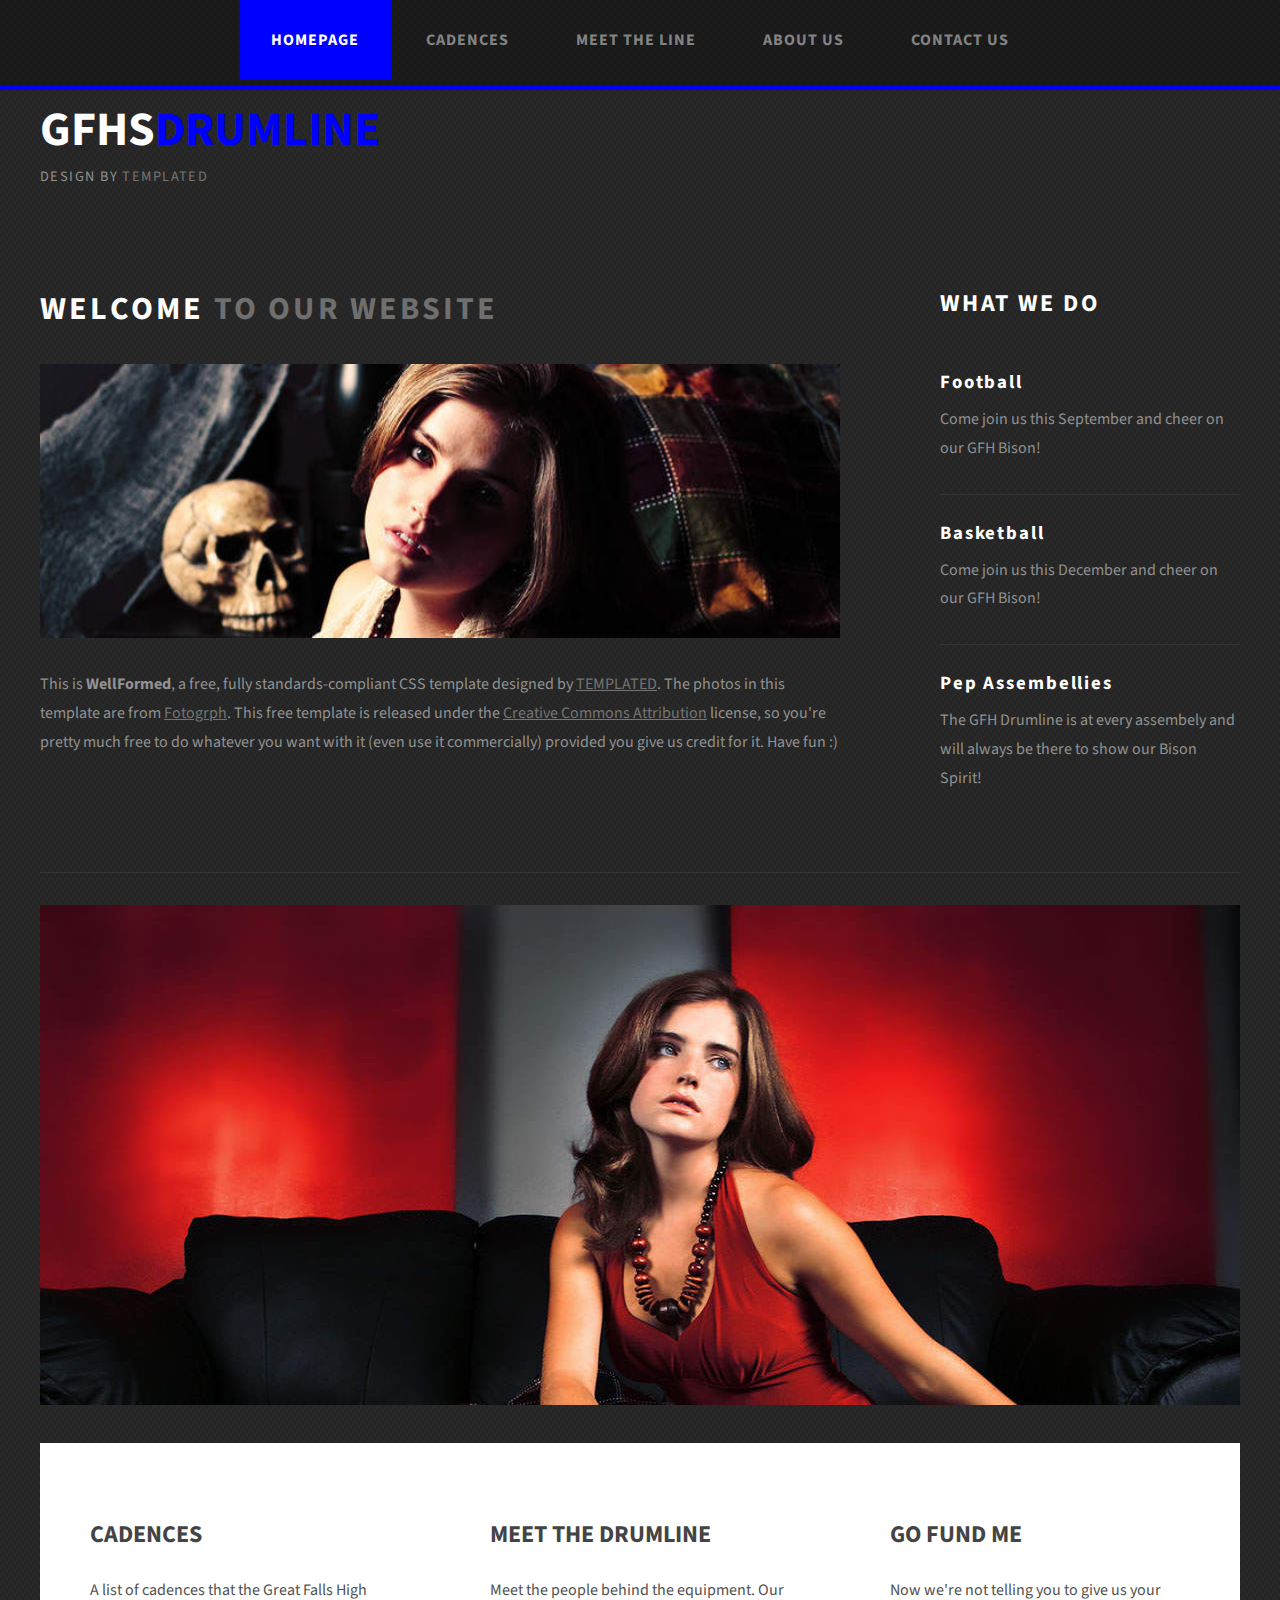
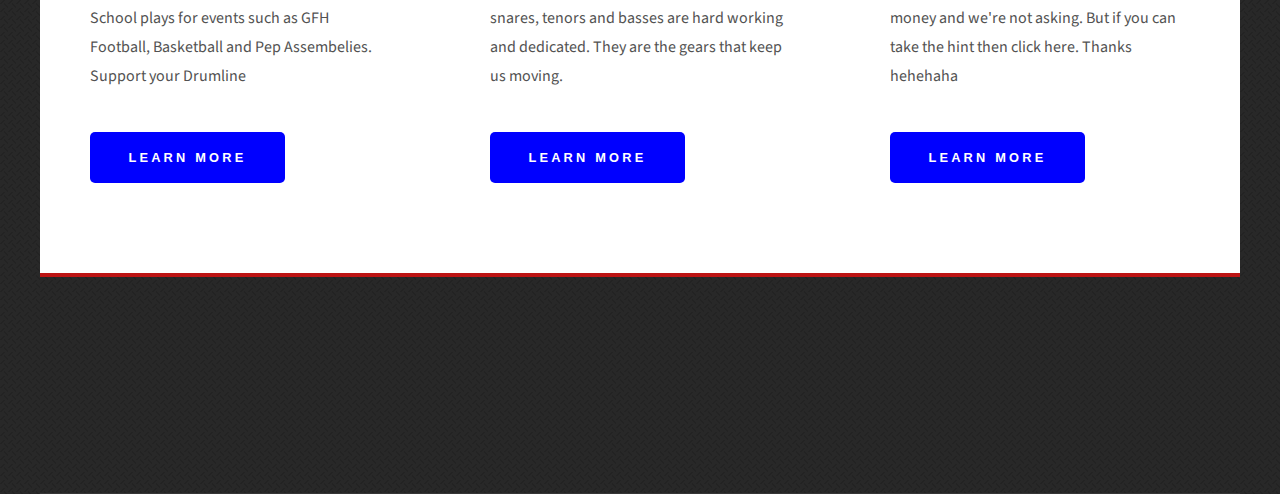
<file: index.html>
<!DOCTYPE html PUBLIC "-//W3C//DTD XHTML 1.0 Strict//EN" "http://www.w3.org/TR/xhtml1/DTD/xhtml1-strict.dtd">
<!--
Design by TEMPLATED
http://templated.co
Released for free under the Creative Commons Attribution License

Name       : WellFormed
Description: A two-column, fixed-width design with dark color scheme.
Version    : 1.0
Released   : 20130731

-->
<html xmlns="http://www.w3.org/1999/xhtml">
    <head>
        <meta http-equiv="Content-Type" content="text/html; charset=utf-8" />
        <title>Great Falls High Drumline</title>
        <meta name="keywords" content="" />
        <meta name="description" content="" />
        <link href="http://fonts.googleapis.com/css?family=Source+Sans+Pro:200,300,400,600,700,900" rel="stylesheet" />
        <link href="default.css" rel="stylesheet" type="text/css" media="all" />
        <link href="fonts.css" rel="stylesheet" type="text/css" media="all" />
        <link rel="stylesheet" href="https://use.fontawesome.com/releases/v5.0.13/css/all.css" integrity="sha384-DNOHZ68U8hZfKXOrtjWvjxusGo9WQnrNx2sqG0tfsghAvtVlRW3tvkXWZh58N9jp" crossorigin="anonymous">

        <!--[if IE 6]><link href="default_ie6.css" rel="stylesheet" type="text/css" /><![endif]-->

    </head>
    <body>
        <div id="logo" class="container">
            <h1><a href="#">gfhs<span>drumline</span></a></h1>
            <p>Design by <a href="http://templated.co" rel="nofollow">TEMPLATED</a></p>
        </div>
        <div id="menu" class="navbar">
            <ul>
                <li class="current_page_item"><a href="index.html" accesskey="1" title="">Homepage</a></li>
                <li><a href="second-page.html" accesskey="1" title="">Cadences</a></li>
                <li><a href="#" accesskey="2" title="">meet the line</a></li>
                <li><a href="#" accesskey="3" title="">About Us</a></li>

                <li><a href="#" accesskey="5" title="">Contact Us</a></li>
            </ul>
        </div>

        <div id="page" class="container">
            <div id="content">
                <div class="title">
                    <h2>Welcome <span class="byline">to our website</span></h2>
                </div>
                <a href="#" class="image image-full"><img src="images/pic02.jpg" alt="" /></a>
                <p>This is <strong>WellFormed</strong>, a free, fully standards-compliant CSS template designed by <a href="http://templated.co" rel="nofollow">TEMPLATED</a>. The photos in this template are from <a href="http://fotogrph.com/"> Fotogrph</a>. This free template is released under the <a href="http://templated.co/license">Creative Commons Attribution</a> license, so you're pretty much free to do whatever you want with it (even use it commercially) provided you give us credit for it. Have fun :) </p>
            </div>
            <div id="sidebar">
                <h2 class="title">What we do</h2>
                <ul class="style2">
                    <li class="first">
                        <h3><a href="#">Football</a></h3>
                        <p><a href="#">Come join us this September and cheer on our GFH Bison!</a></p>
                    </li>
                    <li>
                        <h3><a href="#">Basketball</a></h3>
                        <p><a href="#">Come join us this December and cheer on our GFH Bison!</a></p>
                    </li>
                    <li>
                        <h3><a href="#">Pep Assembellies</a></h3>
                        <p><a href="#">The GFH Drumline is at every assembely and will always be there to show our Bison Spirit!</a></p>
                    </li>
                </ul>
            </div>
        </div>

        <div id="banner" class="container"> <img src="images/pic01.jpg" width="1200" height="500" alt="" /></div>
        <div id="three-column" class="container">
            <div id="tbox1">
                <h2>Cadences</h2>
                <p>A list of cadences that the Great Falls High School plays for events such as GFH Football, Basketball and Pep Assembelies.  Support your Drumline</p>
                <a href="second-page.html" class="button">Learn More</a> </div>
            <div id="tbox2">
                <h2>Meet the Drumline</h2>
                <p>Meet the people behind the equipment. Our snares, tenors and basses are hard working and dedicated.  They are the gears that keep us moving.</p>
                <a href="third-page.html" class="button">Learn More</a> </div>
            <div id="tbox3">
                <h2>Go Fund me</h2>
                <p>Now we're not telling you to give us your money and we're not asking.  But if you can take the hint then click here. Thanks hehehaha</p>
                <a href="https://www.gofundme.com/?pc=thrive_google_search_branded-f_general_usa_236436470309__kwd-29280271693__45191702544_732245677_gofundme_e_c_g__9021220___1t1&gclid=EAIaIQobChMIhK2s4qz22gIVRxtpCh3fXwweEAAYASAAEgIYqfD_BwE" class="button">Learn More</a> </div>
        </div>

        <div id="footer" class="container">

            <div class="icon-bar">
                <a href="https://instagram.com"><i class="fab fa-instagram"></i></a>
                <a href="https://astrologymemes.com/i/uh-oh-you-friccin-moron-you-just-got-zuccd-cyou-8789191"><i class="fab fa-facebook"></i></a>
                <a href="https://twitter.com/?lang=en"><i class="fab fa-twitter-square"></i></a>
                <a href="https://www.snapchat.com/"><i class="fab fa-snapchat"></i></a>
                <a href="https://www.linkedin.com/"><i class="fab fa-linkedin"></i></a>
            </div>
        </div>
        <!--    <div id="copyright" class="container">
<p>&copy; Untitled. All rights reserved. | Photos by <a href="http://fotogrph.com/">Fotogrph</a> | Design by <a href="http://templated.co" rel="nofollow">TEMPLATED</a>.</p>
</div>-->
    </body>
</html>
</file>
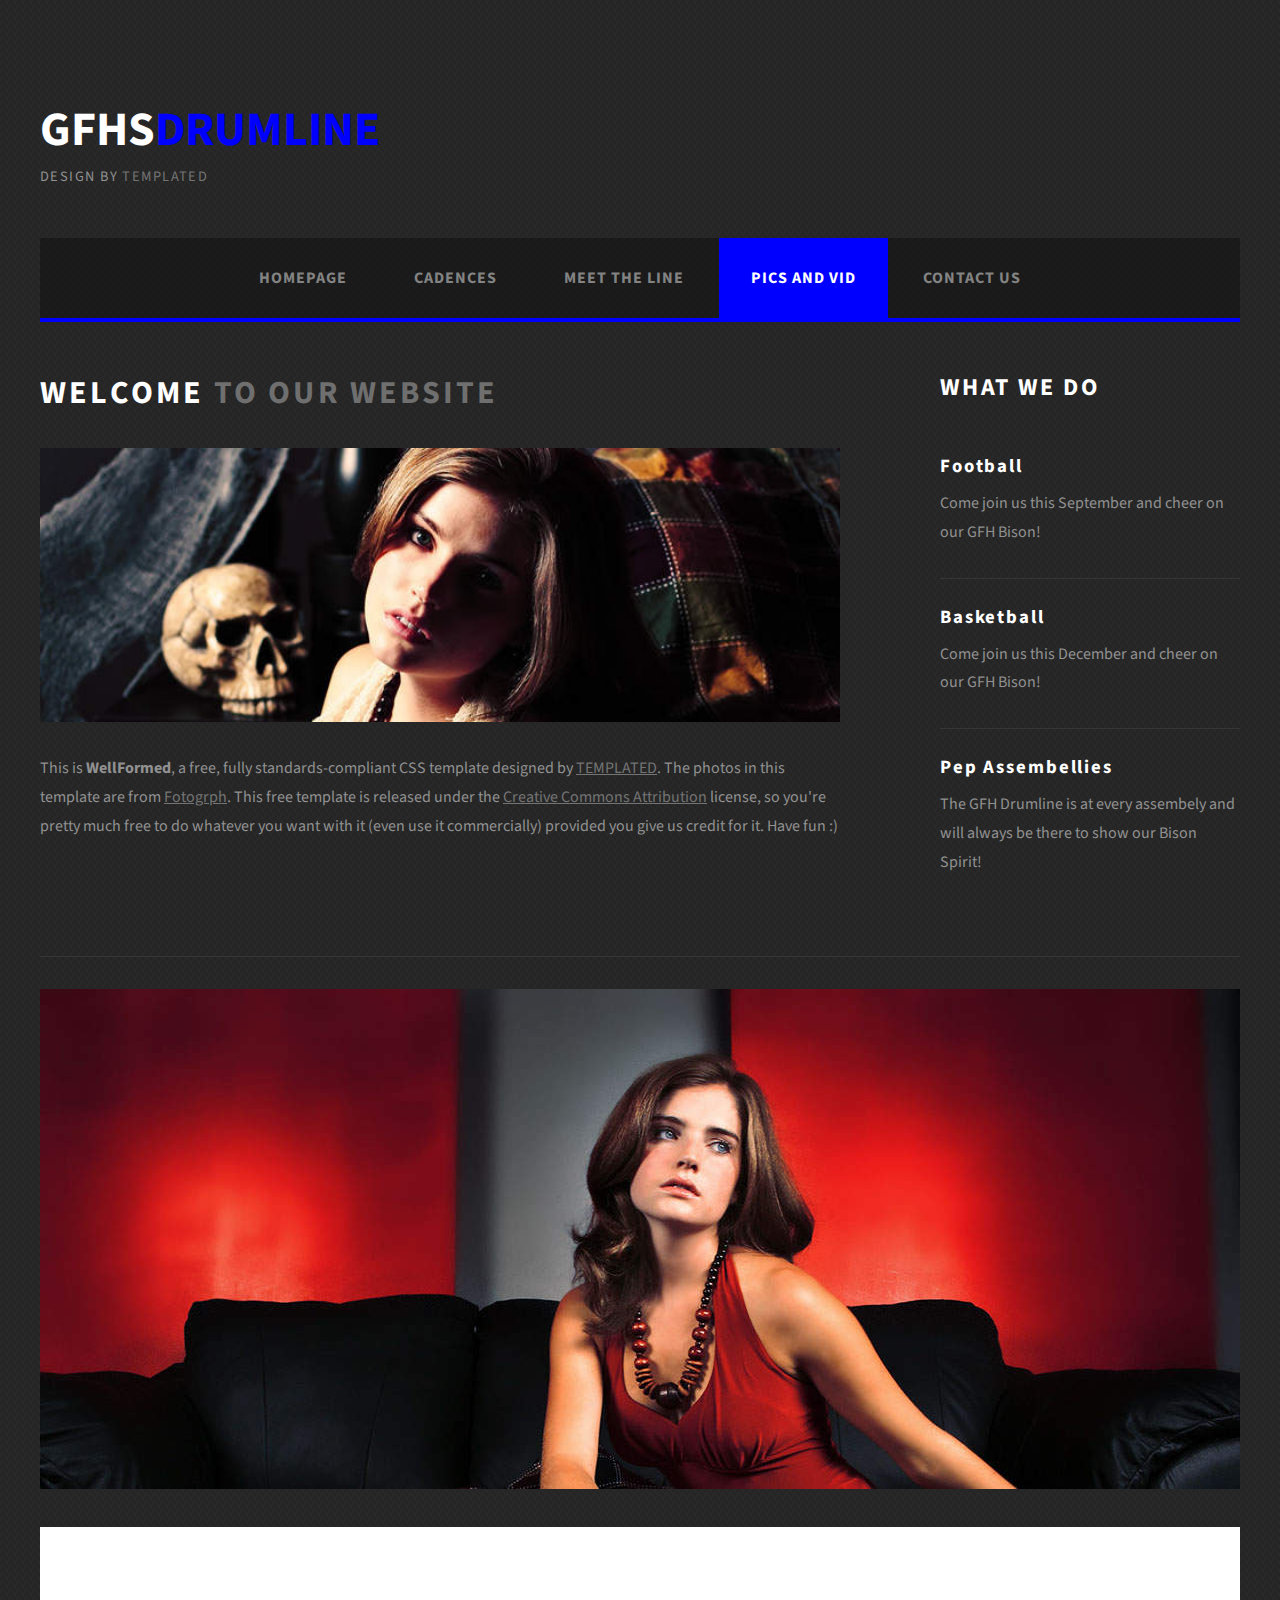
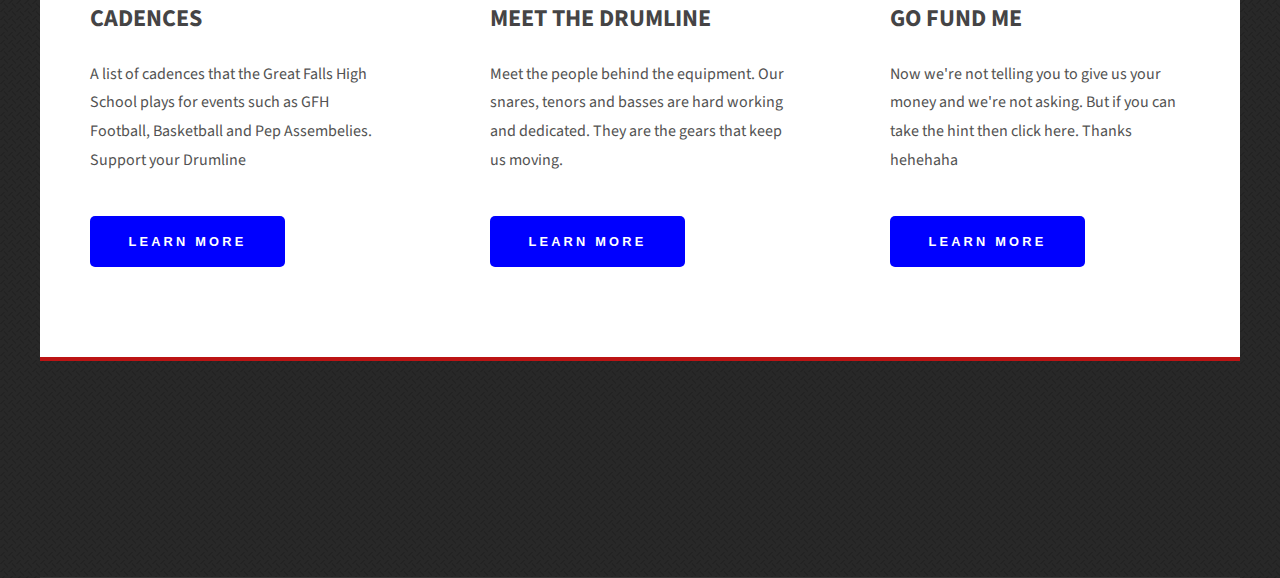
<file: fourth-page.html>
<!DOCTYPE html PUBLIC "-//W3C//DTD XHTML 1.0 Strict//EN" "http://www.w3.org/TR/xhtml1/DTD/xhtml1-strict.dtd">
<!--
Design by TEMPLATED
http://templated.co
Released for free under the Creative Commons Attribution License

Name       : WellFormed
Description: A two-column, fixed-width design with dark color scheme.
Version    : 1.0
Released   : 20130731

-->
<html xmlns="http://www.w3.org/1999/xhtml">
    <head>
        <meta http-equiv="Content-Type" content="text/html; charset=utf-8" />
        <title></title>
        <meta name="keywords" content="" />
        <meta name="description" content="" />
        <link href="http://fonts.googleapis.com/css?family=Source+Sans+Pro:200,300,400,600,700,900" rel="stylesheet" />
        <link href="default.css" rel="stylesheet" type="text/css" media="all" />
        <link href="fonts.css" rel="stylesheet" type="text/css" media="all" />
        <link rel="stylesheet" href="https://use.fontawesome.com/releases/v5.0.13/css/all.css" integrity="sha384-DNOHZ68U8hZfKXOrtjWvjxusGo9WQnrNx2sqG0tfsghAvtVlRW3tvkXWZh58N9jp" crossorigin="anonymous">

        <!--[if IE 6]><link href="default_ie6.css" rel="stylesheet" type="text/css" /><![endif]-->

    </head>
    <body>
        <div id="logo" class="container">
            <h1><a href="#">gfhs<span>drumline</span></a></h1>
            <p>Design by <a href="http://templated.co" rel="nofollow">TEMPLATED</a></p>
        </div>
        <div id="menu" class="container">
            <ul>
                <li><a href="index.html" accesskey="1" title="">Homepage</a></li>
                <li><a href="second-page.html" accesskey="1" title="">Cadences</a></li>
                <li><a href="third-page.html" accesskey="2" title="">meet the line</a></li>
                <li class="current_page_item"><a href="#" accesskey="3" title="">Pics and vid</a></li>

                <li><a href="#" accesskey="5" title="">Contact Us</a></li>
            </ul>
        </div>

        <div id="page" class="container">
            <div id="content">
                <div class="title">
                    <h2>Welcome <span class="byline">to our website</span></h2>
                </div>
                <a href="#" class="image image-full"><img src="images/pic02.jpg" alt="" /></a>
                <p>This is <strong>WellFormed</strong>, a free, fully standards-compliant CSS template designed by <a href="http://templated.co" rel="nofollow">TEMPLATED</a>. The photos in this template are from <a href="http://fotogrph.com/"> Fotogrph</a>. This free template is released under the <a href="http://templated.co/license">Creative Commons Attribution</a> license, so you're pretty much free to do whatever you want with it (even use it commercially) provided you give us credit for it. Have fun :) </p>
            </div>
            <div id="sidebar">
                <h2 class="title">What we do</h2>
                <ul class="style2">
                    <li class="first">
                        <h3><a href="#">Football</a></h3>
                        <p><a href="#">Come join us this September and cheer on our GFH Bison!</a></p>
                    </li>
                    <li>
                        <h3><a href="#">Basketball</a></h3>
                        <p><a href="#">Come join us this December and cheer on our GFH Bison!</a></p>
                    </li>
                    <li>
                        <h3><a href="#">Pep Assembellies</a></h3>
                        <p><a href="#">The GFH Drumline is at every assembely and will always be there to show our Bison Spirit!</a></p>
                    </li>
                </ul>
            </div>
        </div>

        <div id="banner" class="container"> <img src="images/pic01.jpg" width="1200" height="500" alt="" /></div>
        <div id="three-column" class="container">
            <div id="tbox1">
                <h2>Cadences</h2>
                <p>A list of cadences that the Great Falls High School plays for events such as GFH Football, Basketball and Pep Assembelies.  Support your Drumline</p>
                <a href="second-page.html" class="button">Learn More</a> </div>
            <div id="tbox2">
                <h2>Meet the Drumline</h2>
                <p>Meet the people behind the equipment. Our snares, tenors and basses are hard working and dedicated.  They are the gears that keep us moving.</p>
                <a href="third-page.html" class="button">Learn More</a> </div>
            <div id="tbox3">
                <h2>Go Fund me</h2>
                <p>Now we're not telling you to give us your money and we're not asking.  But if you can take the hint then click here. Thanks hehehaha</p>
                <a href="https://www.gofundme.com/?pc=thrive_google_search_branded-f_general_usa_236436470309__kwd-29280271693__45191702544_732245677_gofundme_e_c_g__9021220___1t1&gclid=EAIaIQobChMIhK2s4qz22gIVRxtpCh3fXwweEAAYASAAEgIYqfD_BwE" class="button">Learn More</a> </div>
        </div>

        <div id="footer" class="container">

            <div class="icon-bar">
                <a href="https://instagram.com"><i class="fab fa-instagram"></i></a>
                <a href="https://astrologymemes.com/i/uh-oh-you-friccin-moron-you-just-got-zuccd-cyou-8789191"><i class="fab fa-facebook"></i></a>
                <a href="https://twitter.com/?lang=en"><i class="fab fa-twitter-square"></i></a>
                <a href="https://www.snapchat.com/"><i class="fab fa-snapchat"></i></a>
                <a href="https://www.linkedin.com/"><i class="fab fa-linkedin"></i></a>
            </div>
        </div>
        <!--    <div id="copyright" class="container">
<p>&copy; Untitled. All rights reserved. | Photos by <a href="http://fotogrph.com/">Fotogrph</a> | Design by <a href="http://templated.co" rel="nofollow">TEMPLATED</a>.</p>
</div>-->
    </body>
</html>
</file>
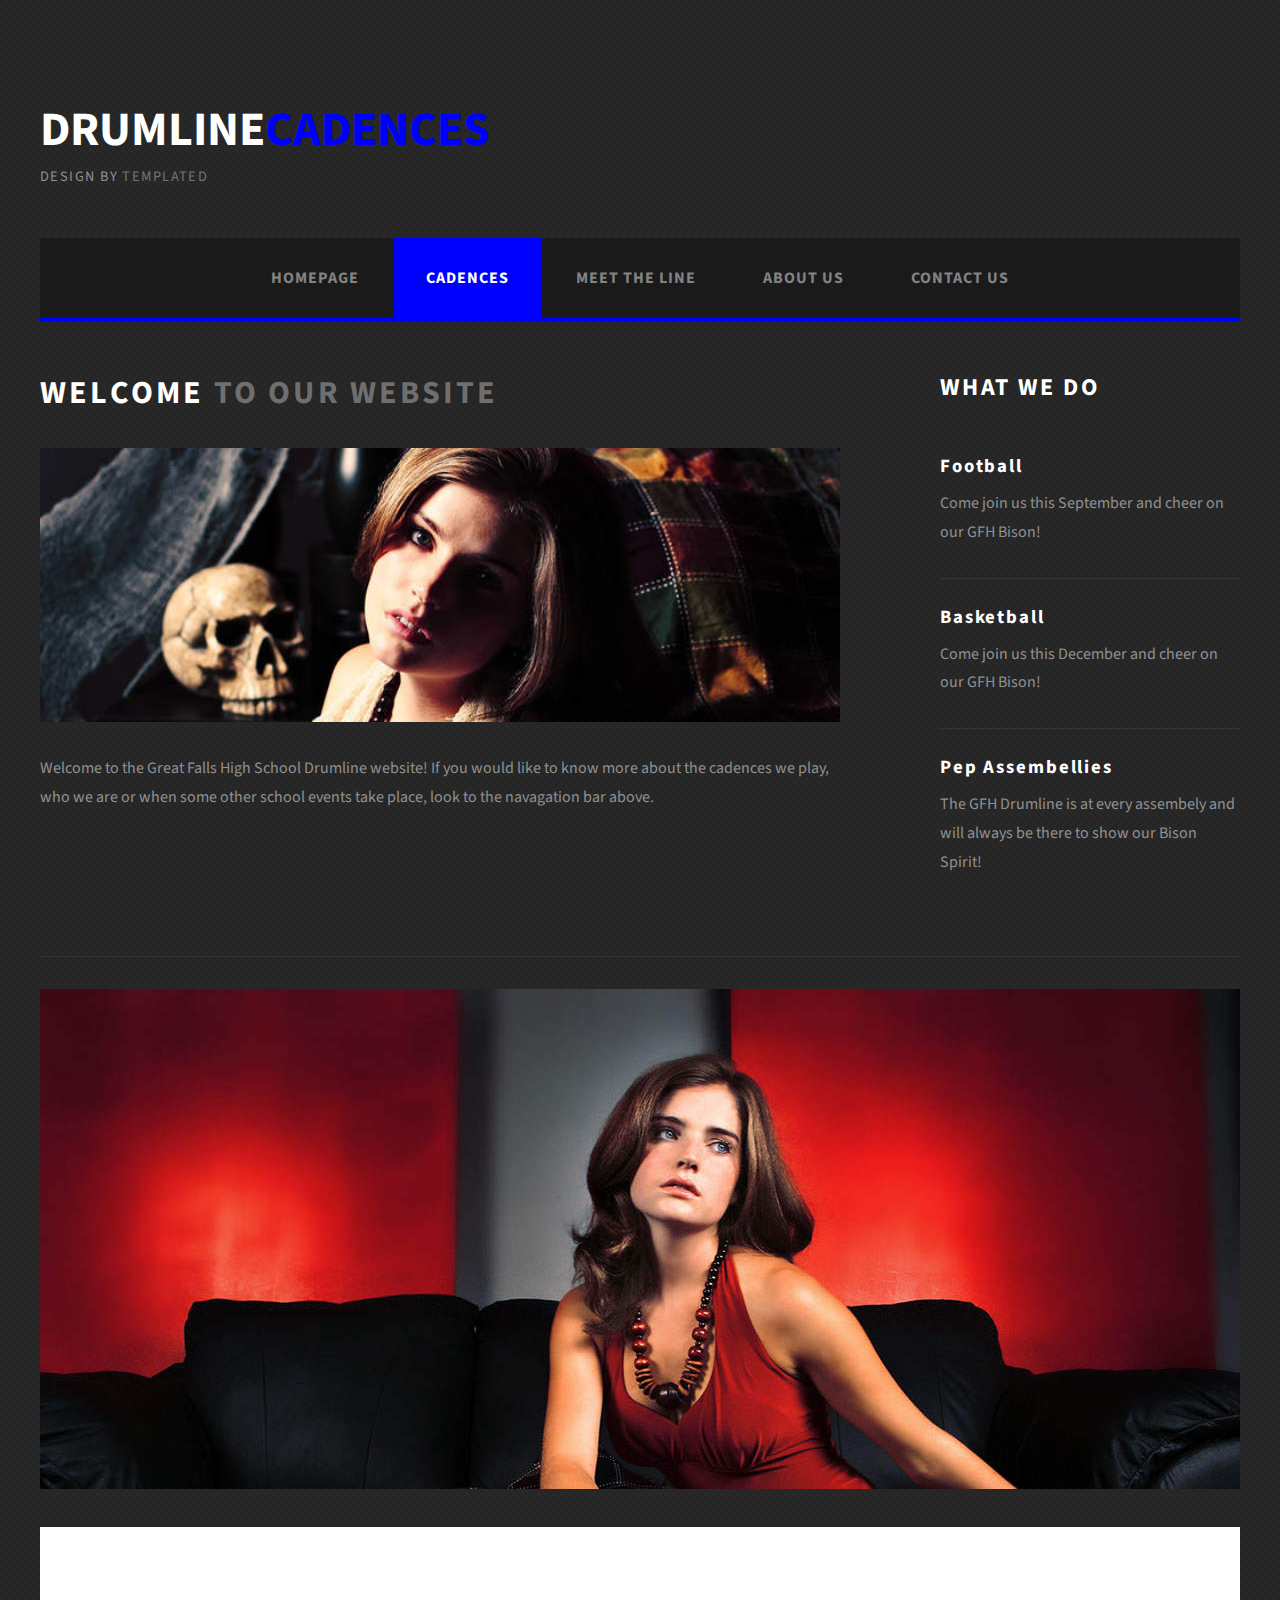
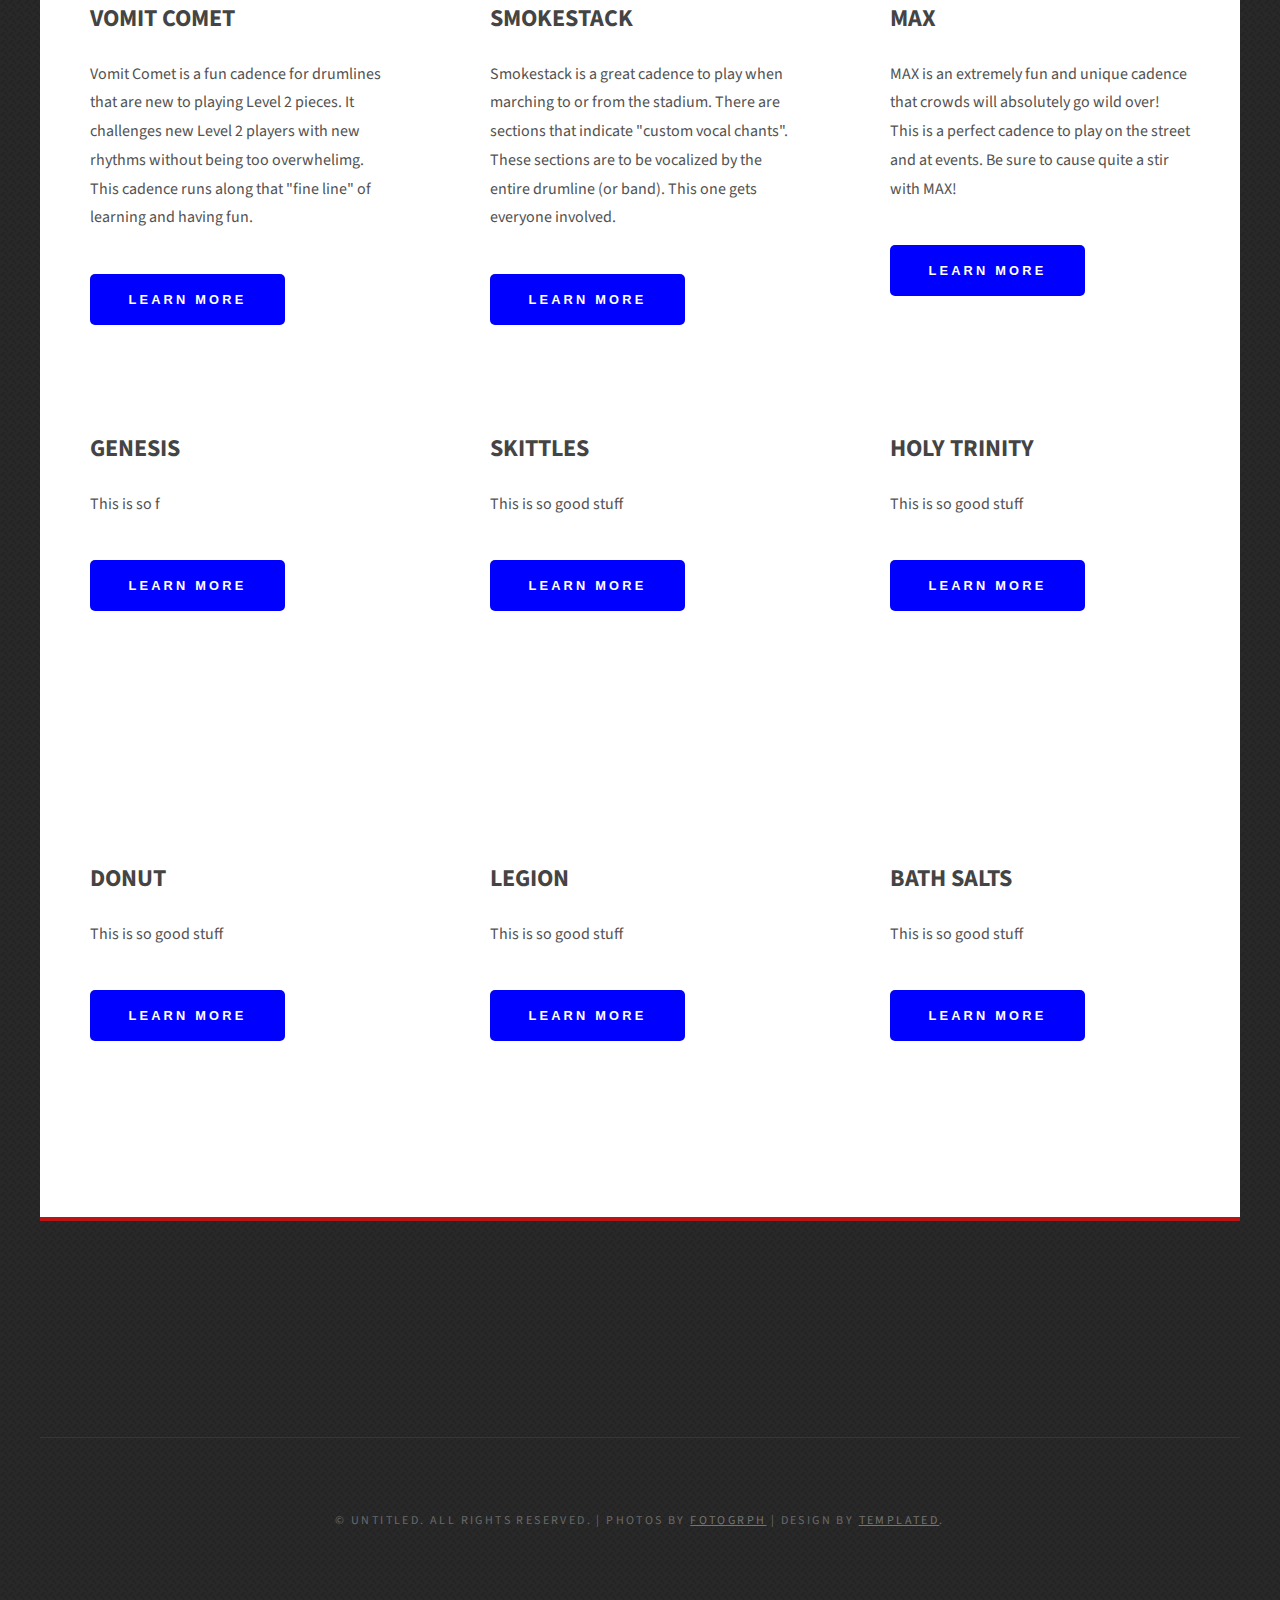
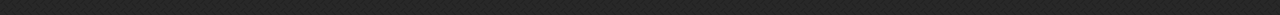
<file: second-page.html>
<!DOCTYPE html PUBLIC "-//W3C//DTD XHTML 1.0 Strict//EN" "http://www.w3.org/TR/xhtml1/DTD/xhtml1-strict.dtd">
<!--
Design by TEMPLATED
http://templated.co
Released for free under the Creative Commons Attribution License

Name       : WellFormed
Description: A two-column, fixed-width design with dark color scheme.
Version    : 1.0
Released   : 20130731

-->
<html xmlns="http://www.w3.org/1999/xhtml">
    <head>
        <meta http-equiv="Content-Type" content="text/html; charset=utf-8" />
        <title>Second Page</title>
        <meta name="keywords" content="" />
        <meta name="description" content="" />
        <link href="http://fonts.googleapis.com/css?family=Source+Sans+Pro:200,300,400,600,700,900" rel="stylesheet" />
        <link href="default.css" rel="stylesheet" type="text/css" media="all" />
        <link href="fonts.css" rel="stylesheet" type="text/css" media="all" />
        <link rel="stylesheet" href="https://use.fontawesome.com/releases/v5.0.13/css/all.css" integrity="sha384-DNOHZ68U8hZfKXOrtjWvjxusGo9WQnrNx2sqG0tfsghAvtVlRW3tvkXWZh58N9jp" crossorigin="anonymous">


        <!--[if IE 6]><link href="default_ie6.css" rel="stylesheet" type="text/css" /><![endif]-->

    </head>
    <body>
        <div id="logo" class="container">
            <h1><a href="#">drumline<span>Cadences</span></a></h1>
            <p>Design by <a href="http://templated.co" rel="nofollow">TEMPLATED</a></p>
        </div>
        <div id="menu" class="container">
            <ul>
                <li ><a href="index.html" accesskey="1" title="">Homepage</a></li>
                <li class="current_page_item"><a href="second-page.html" accesskey="1" title="">Cadences</a></li>
                <li><a href="third-page.html" accesskey="2" title="">meet the line</a></li>
                <li><a href="#" accesskey="3" title="">About Us</a></li>

                <li><a href="#" accesskey="5" title="">Contact Us</a></li>
            </ul>
        </div>

        <div id="page" class="container">
        <div id="content">
            <div class="title">
                <h2>Welcome <span class="byline">to our website</span></h2>
            </div>
            <a href="#" class="image image-full"><img src="images/pic02.jpg" alt="" /></a>
            <p>Welcome to the Great Falls High School Drumline website!  If you would like to know more about the cadences we play, who we are or when some other school events take place, look to the navagation bar above. </p>
        </div>
        <div id="sidebar">
            <h2 class="title">What we do</h2>
            <ul class="style2">
                <li class="first">
                    <h3><a href="#">Football</a></h3>
                    <p><a href="#">Come join us this September and cheer on our GFH Bison!</a></p>
                </li>
                <li>
                    <h3><a href="#">Basketball</a></h3>
                    <p><a href="#">Come join us this December and cheer on our GFH Bison!</a></p>
                </li>
                <li>
                    <h3><a href="#">Pep Assembellies</a></h3>
                    <p><a href="#">The GFH Drumline is at every assembely and will always be there to show our Bison Spirit!</a></p>
                </li>
            </ul>
        </div>
    </div>

        <div id="banner" class="container"> <img src="images/pic01.jpg" width="1200" height="500" alt="" /></div>
        <div id="three-column" class="container">
            <div id="tbox1">
                <h2>Vomit Comet</h2>
                <p>Vomit Comet is a fun cadence for drumlines that are new to playing Level 2 pieces. It challenges new Level 2 players with new rhythms without being too overwhelimg. This cadence runs along that "fine line" of learning and having fun.
                </p>
                <a href="http://www.freedrumlinemusic.com/sheetmusic/pdfs/pdfpages/vomitcomet.html" class="button">Learn More</a> </div>
            <div id="tbox2">
                <h2>Smokestack</h2>
                <p>Smokestack is a great cadence to play when marching to or from the stadium. There are sections that indicate "custom vocal chants". These sections are to be vocalized by the entire drumline (or band). This one gets everyone involved.
                </p>
                <a href="http://www.freedrumlinemusic.com/sheetmusic/pdfs/pdfpages/smokestack.html" class="button">Learn More</a> </div>
            <div id="tbox3">
                <h2>Max</h2>
                <p>MAX is an extremely fun and unique cadence that crowds will absolutely go wild over! This is a perfect cadence to play on the street and at events. Be sure to cause quite a stir with MAX!</p>
                <a href="http://www.freedrumlinemusic.com/sheetmusic/pdfs/pdfpages/max.html" class="button">Learn More</a> </div>
            <div id="tbox4">
                <h2>Genesis</h2>
                <p>This is so f</p>
                <a href="http://www.freedrumlinemusic.com/sheetmusic/pdfs/pdfpages/max.html" class="button">Learn More</a> </div>
            <div id="tbox5">
                <h2>Skittles</h2>
                <p>This is so good stuff</p>
                <a href="http://www.freedrumlinemusic.com/sheetmusic/pdfs/pdfpages/max.html" class="button">Learn More</a> </div>
            <div id="tbox6">
                <h2>Holy Trinity</h2>
                <p>This is so good stuff</p>
                <a href="http://www.freedrumlinemusic.com/sheetmusic/pdfs/pdfpages/max.html" class="button">Learn More</a> </div>
            <div id="tbox7">
                <h2>Donut</h2>
                <p>This is so good stuff</p>
                <a href="http://www.freedrumlinemusic.com/sheetmusic/pdfs/pdfpages/max.html" class="button">Learn More</a> </div>
            <div id="tbox8">
                <h2>Legion</h2>
                <p>This is so good stuff</p>
                <a href="http://www.freedrumlinemusic.com/sheetmusic/pdfs/pdfpages/max.html" class="button">Learn More</a> </div>
            <div id="tbox9">
                <h2>BAth Salts</h2>
                <p>This is so good stuff</p>
                <a href="http://www.freedrumlinemusic.com/sheetmusic/pdfs/pdfpages/max.html" class="button">Learn More</a> </div>
        </div>



        <div id="footer" class="container">

            <div class="icon-bar">
                <a href="https://instagram.com"><i class="fab fa-instagram"></i></a>
                <a href="https://astrologymemes.com/i/uh-oh-you-friccin-moron-you-just-got-zuccd-cyou-8789191"><i class="fab fa-facebook"></i></a>
                <a href="https://twitter.com/?lang=en"><i class="fab fa-twitter-square"></i></a>
                <a href="https://www.snapchat.com/"><i class="fab fa-snapchat"></i></a>
                <a href="https://www.linkedin.com/"><i class="fab fa-linkedin"></i></a>
            </div>
        </div>


    <div id="copyright" class="container">
        <p>&copy; Untitled. All rights reserved. | Photos by <a href="http://fotogrph.com/">Fotogrph</a> | Design by <a href="http://templated.co" rel="nofollow">TEMPLATED</a>.</p>
    </div>
    </body>
</html>
</file>
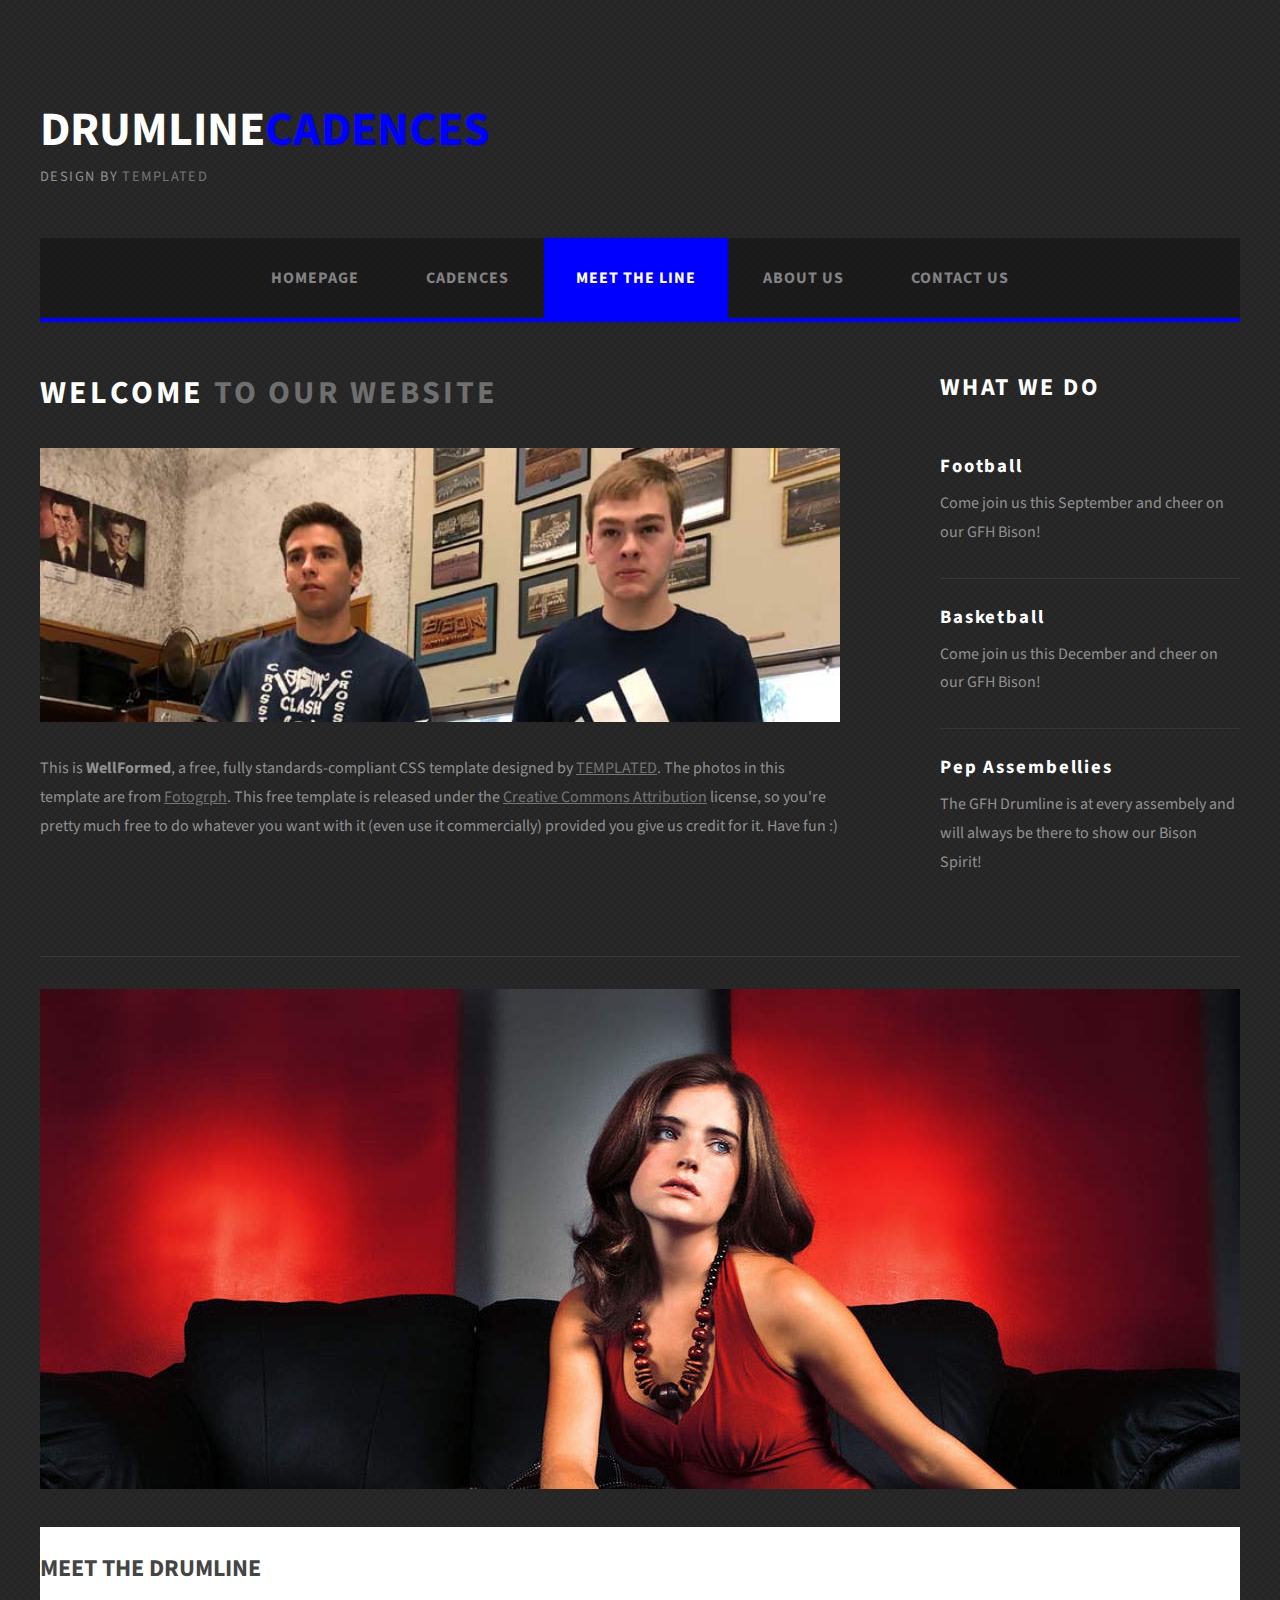
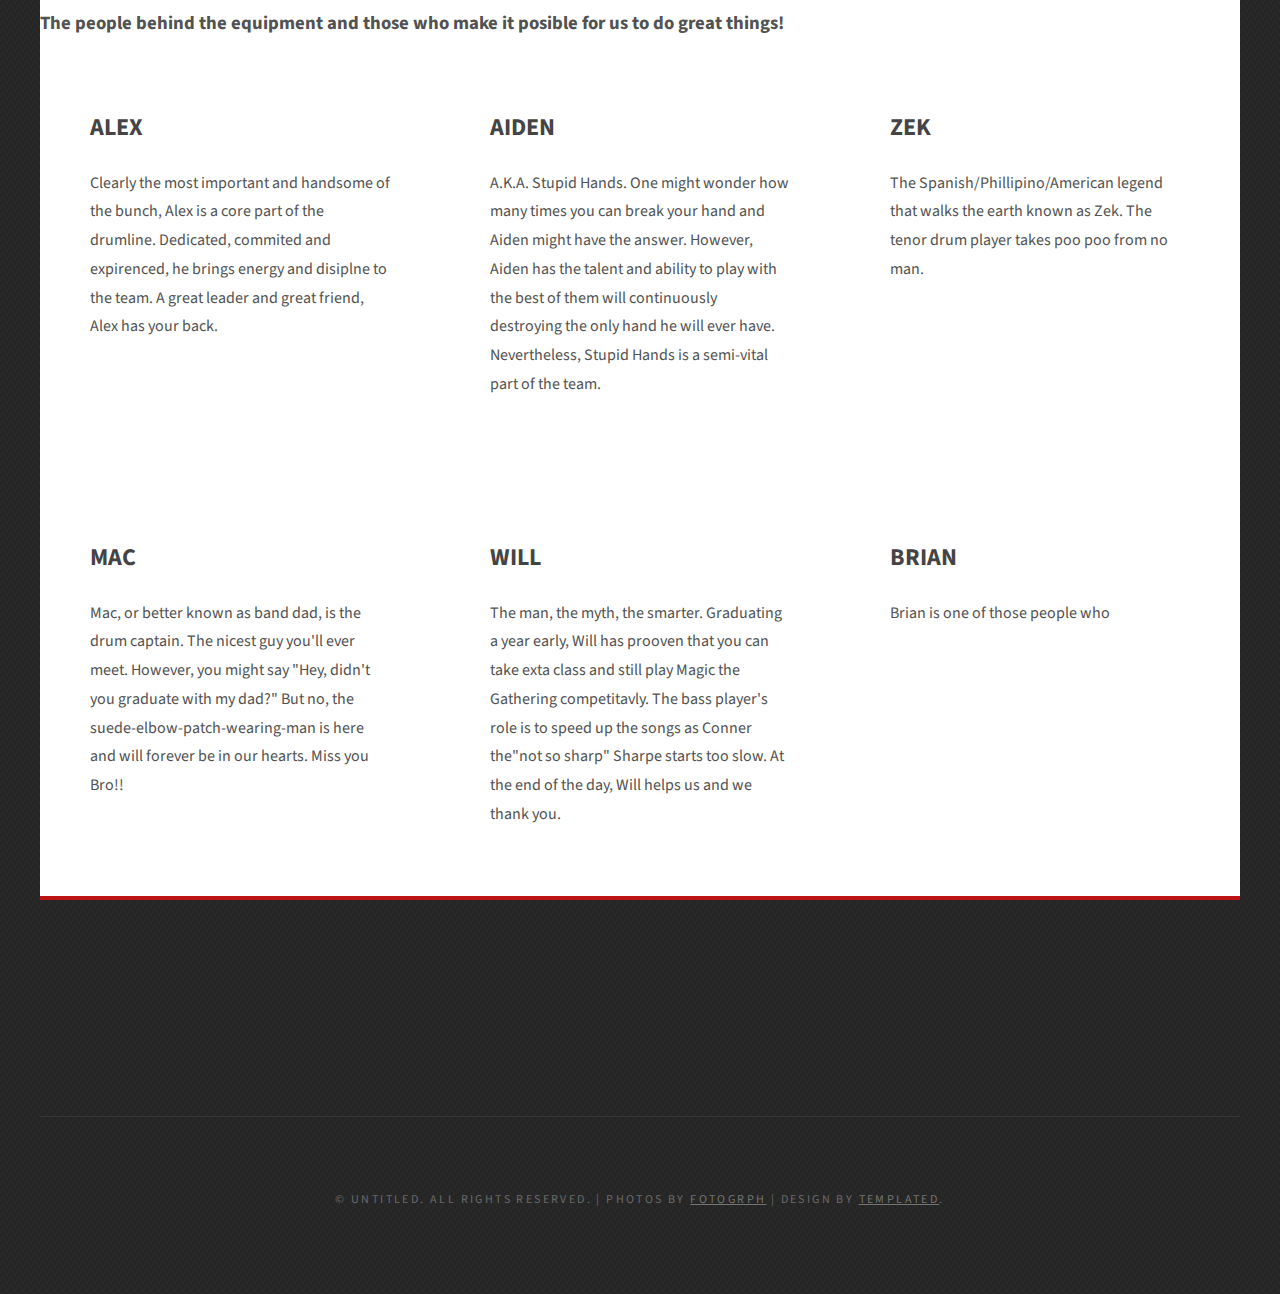
<file: third-page.html>
<!DOCTYPE html PUBLIC "-//W3C//DTD XHTML 1.0 Strict//EN" "http://www.w3.org/TR/xhtml1/DTD/xhtml1-strict.dtd">
<!--
Design by TEMPLATED
http://templated.co
Released for free under the Creative Commons Attribution License

Name       : WellFormed
Description: A two-column, fixed-width design with dark color scheme.
Version    : 1.0
Released   : 20130731

-->
<html xmlns="http://www.w3.org/1999/xhtml">
    <head>
        <meta http-equiv="Content-Type" content="text/html; charset=utf-8" />
        <title>Third Page</title>
        <meta name="keywords" content="" />
        <meta name="description" content="" />
        <link href="http://fonts.googleapis.com/css?family=Source+Sans+Pro:200,300,400,600,700,900" rel="stylesheet" />
        <link href="default.css" rel="stylesheet" type="text/css" media="all" />
        <link href="fonts.css" rel="stylesheet" type="text/css" media="all" />
        <link rel="stylesheet" href="https://use.fontawesome.com/releases/v5.0.13/css/all.css" integrity="sha384-DNOHZ68U8hZfKXOrtjWvjxusGo9WQnrNx2sqG0tfsghAvtVlRW3tvkXWZh58N9jp" crossorigin="anonymous">

        <!--[if IE 6]><link href="default_ie6.css" rel="stylesheet" type="text/css" /><![endif]-->

    </head>
    <body>
        <div id="logo" class="container">
            <h1><a href="#">drumline<span>Cadences</span></a></h1>
            <p>Design by <a href="http://templated.co" rel="nofollow">TEMPLATED</a></p>
        </div>
        <div id="menu" class="container">
            <ul>
                <li ><a href="index.html" accesskey="1" title="">Homepage</a></li>
                <li><a href="second-page.html" accesskey="1" title="">Cadences</a></li>
             <li class="current_page_item"><a href="second-page.html" accesskey="2" title="">Meet the line</a></li>
                <li><a href="#" accesskey="3" title="">About Us</a></li>

                <li><a href="#" accesskey="5" title="">Contact Us</a></li>
            </ul>
        </div>

        <div id="page" class="container">
        <div id="content">
            <div class="title">
                <h2>Welcome <span class="byline">to our website</span></h2>
            </div>
            <a href="#" class="image image-full"><img src="images/banner_new.jpg" alt="" /></a>
            <p>This is <strong>WellFormed</strong>, a free, fully standards-compliant CSS template designed by <a href="http://templated.co" rel="nofollow">TEMPLATED</a>. The photos in this template are from <a href="http://fotogrph.com/"> Fotogrph</a>. This free template is released under the <a href="http://templated.co/license">Creative Commons Attribution</a> license, so you're pretty much free to do whatever you want with it (even use it commercially) provided you give us credit for it. Have fun :) </p>
        </div>
        <div id="sidebar">
            <h2 class="title">What we do</h2>
            <ul class="style2">
                <li class="first">
                    <h3><a href="#">Football</a></h3>
                    <p><a href="#">Come join us this September and cheer on our GFH Bison!</a></p>
                </li>
                <li>
                    <h3><a href="#">Basketball</a></h3>
                    <p><a href="#">Come join us this December and cheer on our GFH Bison!</a></p>
                </li>
                <li>
                    <h3><a href="#">Pep Assembellies</a></h3>
                    <p><a href="#">The GFH Drumline is at every assembely and will always be there to show our Bison Spirit!</a></p>
                </li>
            </ul>
        </div>
    </div>

        <div id="banner" class="container"> <img src="images/pic01.jpg" width="1200" height="500" alt="" /></div>
        <div id="three-column" class="container">
          <!--  <div id="tbox1">-->
                <h2>Meet the <span class="byline">Drumline</span></h2>
                <h3>The people behind the equipment and those who make it posible for us to do great things!</h3>
                <div id="tbox1">
                    <h2>Alex</h2>
                    <p>Clearly the most important and handsome of the bunch, Alex is a core part of the drumline.  Dedicated, commited and expirenced, he brings energy and disiplne to the team.  A great leader and great friend, Alex has your back.</p>
                </div>
            <div id="tbox2">
                <h2>Aiden</h2>
                <p>A.K.A. Stupid Hands.  One might wonder how many times you can break your hand and Aiden might have the answer.  However, Aiden has the talent and ability to play with the best of them will continuously destroying the only hand he will ever have.  Nevertheless, Stupid Hands is a semi-vital part of the team.</p>
            </div>
            <div id="tbox3">
                <h2>Zek</h2>
                <p>The Spanish/Phillipino/American legend that walks the earth known as Zek.  The tenor drum player takes poo poo from no man.  </p>
            </div>
            <div id="tbox4">
                <h2>Mac</h2>
                <p>Mac, or better known as band dad, is the drum captain.  The nicest guy you'll ever meet.  However, you might say "Hey, didn't you graduate with my dad?"  But no, the suede-elbow-patch-wearing-man is here and will forever be in our hearts.  Miss you Bro!!</p>
            </div>
            <div id="tbox5">
                <h2>Will</h2>
                <p>The man, the myth, the smarter.  Graduating a year early, Will has prooven that you can take exta class and still play Magic the Gathering competitavly. The bass player's role is to speed up the songs as Conner the"not so sharp" Sharpe starts too slow.  At the end of the day, Will helps us and we thank you.  </p>
            </div>
            <div id="tbox6">
                <h2>Brian</h2>
                <p>Brian is one of those people who</p>
            </div>
        </div>

    <div id="footer" class="container">

            <div class="icon-bar">
                <a href="https://instagram.com"><i class="fab fa-instagram"></i></a>
                <a href="https://astrologymemes.com/i/uh-oh-you-friccin-moron-you-just-got-zuccd-cyou-8789191"><i class="fab fa-facebook"></i></a>
                <a href="https://twitter.com/?lang=en"><i class="fab fa-twitter-square"></i></a>
                <a href="https://www.snapchat.com/"><i class="fab fa-snapchat"></i></a>
                <a href="https://www.linkedin.com/"><i class="fab fa-linkedin"></i></a>
            </div>
        </div>
    <div id="copyright" class="container">
        <p>&copy; Untitled. All rights reserved. | Photos by <a href="http://fotogrph.com/">Fotogrph</a> | Design by <a href="http://templated.co" rel="nofollow">TEMPLATED</a>.</p>
    </div>
    </body>
</html>
</file>
<file: default.css>
html, body
{
    height: 100%;
}

body
{
    margin: 0px;
    padding: 0px;
    background: #282828 url(images/bg01.png) repeat;
    font-family: 'Source Sans Pro', sans-serif;
    font-size: 12pt;
    font-weight: 400;
    color: #919191;
}


h1, h2, h3
{
    margin: 0;
    padding: 0;
}

p, ol, ul
{
    margin-top: 0;
}

ol, ul
{
    padding: 0;
    list-style: none;
}

p
{
    line-height: 180%;
}

strong
{
}

a
{
    color: #747474;
}

a:hover
{
    text-decoration: none;
}

.container
{
    margin: 0px auto;
    width: 1200px;
}

/*********************************************************************************/
/* Heading Titles                                                                */
/*********************************************************************************/

.title
{
    margin-bottom: 2em;
}

.title h2
{
    letter-spacing: 0.10em;
    text-transform: uppercase;
    font-weight: 700;
    font-size: 2em;
    color: #FFF;
}

.title .byline
{
    color: #6F6F6F;
}

/*********************************************************************************/
/* Image Style                                                                   */
/*********************************************************************************/

.image
{
    display: inline-block;
}

.image img
{
    display: block;
    width: 100%;
}

.image-full
{
    display: block;
    width: 100%;
    margin: 0 0 2em 0;
}

.image-left
{
    float: left;
    margin: 0 2em 2em 0;
}

.image-centered
{
    display: block;
    margin: 0 0 2em 0;
}

.image-centered img
{
    margin: 0 auto;
    width: auto;
}

/*********************************************************************************/
/* List Styles                                                                   */
/*********************************************************************************/

ul.style1 {
    margin: 0px;
    padding: 0px;
    list-style: none;
}

ul.style1 li {
    padding: 10px 0px 15px 0px;
    border-top: 1px solid #363636;
}

ul.style1 a {
    text-decoration: none;
    color: #919191;
}

ul.style1 a:hover {
    text-decoration: underline;
}

ul.style1 .first {
    padding-top: 0px;
    border-top: none;
}

ul.style2 {
    margin: 0px;
    padding: 0px;
    list-style: none;
}

ul.style2 li {
    padding: 25px 0px 15px 0px;
    border-top: 1px solid #363636;
}

ul.style2 .first {
    padding-top: 0px;
    border-top: none;
}

ul.style2 h3 {
    padding: 0px 0px 10px 0px;
    letter-spacing: 0.10em;
}

ul.style2 h3 a {
    color: #FFF;
}

ul.style2 a {
    text-decoration: none;
    color: #919191;
}

ul.style2 a:hover {
    text-decoration: underline;
}

/*********************************************************************************/
/* Social Icon Styles                                                            */
/*********************************************************************************/

ul.contact
{
    margin: 0;
    padding: 2em 0em 0em 0em;
    list-style: none;
}

ul.contact li
{
    display: inline-block;
    padding: 0em 0.30em;
    font-size: 1em;
}

ul.contact li span
{
    display: none;
    margin: 0;
    padding: 0;
}

ul.contact li a
{
    color: #FFF;
}

ul.contact li a:before
{
    display: inline-block;
    background: #3f3f3f;
    width: 40px;
    height: 40px;
    line-height: 40px;
    border-radius: 20px;
    text-align: center;
    color: #FFFFFF;
}

ul.contact li a.icon-twitter:before { background: #2DAAE4; }
ul.contact li a.icon-facebook:before { background: #39599F; }
ul.contact li a.icon-dribbble:before { background: #C4376B;	}
ul.contact li a.icon-tumblr:before { background: #31516A; }
ul.contact li a.icon-rss:before { background: #F2600B; }

/*********************************************************************************/
/* Button Style                                                                  */
/*********************************************************************************/

.button
{
    display: inline-block;
    margin-top: 2em;
    background: blue;
    border-radius: 5px;
    line-height: 4em;
    padding: 0 3em;
    -webkit-transition: all .25s ease-in-out;
    -moz-transition: all .25s ease-in-out;
    -ms-transition: all .25s ease-in-out;
    -o-transition: all .25s ease-in-out;
    transition: all .25s ease-in-out;
    letter-spacing: 0.25em;
    text-decoration: none;
    text-transform: uppercase;
    outline: 0;
    white-space: nowrap;
    font-family: 'Open Sans Condensed', sans-serif;
    font-weight: 700;
    font-size: 0.80em !important;
    color: #fff !important;
}

.button:hover
{
    background: #BB1717;
    -webkit-transition: all .25s ease-in-out;
    -moz-transition: all .25s ease-in-out;
    -ms-transition: all .25s ease-in-out;
    -o-transition: all .25s ease-in-out;
    transition: all .25s ease-in-out;
}

.button:active
{
    background: #B41313;
    -webkit-transition: all .25s ease-in-out;
    -moz-transition: all .25s ease-in-out;
    -ms-transition: all .25s ease-in-out;
    -o-transition: all .25s ease-in-out;
    transition: all .25s ease-in-out;
}

/*********************************************************************************/
/* Header                                                                        */
/*********************************************************************************/

#header
{
}

/*********************************************************************************/
/* Logo                                                                          */
/*********************************************************************************/

#logo
{
    padding: 3em 0em;
    text-transform: uppercase;
    margin-top:3em;
}

#logo h1 a
{
    text-decoration: none;
    font-size: 1.5em;
    color: #FFF;
}

#logo span
{
    color: blue;
}

#logo p
{
    margin: 0;
    padding: 0;
    letter-spacing: 0.10em;
    font-size: 0.90em;
}

#logo p a
{
    text-decoration: none;
}


/*********************************************************************************/
/* Menu                                                                          */
/*********************************************************************************/

#menu
{
    background: #1B1B1B url(images/bg01.png) repeat;
    border-bottom: 4px solid blue;
}

#menu ul
{
    margin: 0;
    padding: 0px 0px 0px 0px;
    list-style: none;
    line-height: normal;
    text-align: center;
}

#menu li
{
    display: inline-block;
}

#menu a
{
    display: block;
    padding: 0em 2em;
    line-height: 80px;
    letter-spacing: 1px;
    text-decoration: none;
    text-transform: uppercase;
    font-size: 1em;
    font-weight: 700;
    color: #838383;
}

#menu .current_page_item a
{
    background: blue;
    color: #FFF;
}

#menu a:hover
{
    text-decoration: none;
    color: #FFF;
}

/*********************************************************************************/
/* Banner                                                                        */
/*********************************************************************************/

#banner
{
    margin: 2em auto;
}

/*********************************************************************************/
/* Page                                                                          */
/*********************************************************************************/

#page
{
    overflow: hidden;
    padding: 3em 0em;
    border-bottom: 1px solid #363636;
}

/*********************************************************************************/
/* Content                                                                       */
/*********************************************************************************/

#content
{
    float: left;
    width: 800px;
}

/*********************************************************************************/
/* Sidebar                                                                       */
/*********************************************************************************/

#sidebar
{
    float: right;
    width: 300px;
}

#sidebar .title
{
    letter-spacing: 0.10em;
    text-transform: uppercase;
    color: #FFF;
}

/*********************************************************************************/
/* Footer                                                                        */
/*********************************************************************************/

#footer {
    overflow: hidden;
    padding: 6em 0em 4em 0em;
    border-bottom: 1px solid #363636;
}

#footer .title
{
    letter-spacing: 0.10em;
    text-transform: uppercase;
    color: #FFF;
}

#footer #fbox1 {
    float: left;
    width: 400px;
    margin-right: 50px;
}

#footer #fbox2 {
    float: left;
    width: 400px;
}

#footer #fbox3 {
    float:left;
    width: 300px;
}
.icon-bar {
    width: 100%;
    overflow: auto;
}

.icon-bar a {
    float: left;
    width: 20%;
    text-align: center;
    padding: 12px 0;
    transition: all 0.3s ease;
    color: white;
    font-size: 36px;
}

.icon-bar a:hover {
    background-color: blue;
}

.active {
    background-color: #4CAF50 !important;
}


/*********************************************************************************/
/* Copyright                                                                     */
/*********************************************************************************/

#copyright
{
    padding: 6em 0em;
    font-size: 0.75em;
    letter-spacing: 0.20em;
    text-align: center;
    text-transform: uppercase;
    color: #6A6A6A;
}

#copyright a
{
    color: #747474;
}

/*********************************************************************************/
/* Three Columns                                                                 */
/*********************************************************************************/

#three-column
{
    overflow: hidden;
    margin-bottom: 2em;
    background: #FFF;
    border-bottom: 4px solid #BC1414;
    color: #525252;
}

#three-column h2
{
    margin: 1em 0em;
    text-transform: uppercase;
    font-size: 1.5em;
    font-weight: 700;
    color: #454445;
}

#three-column #tbox1,
#three-column #tbox2,
#three-column #tbox3,
#three-column #tbox4,
#three-column #tbox5,
#three-column #tbox6,
#three-column #tbox7,
#three-column #tbox8,
#three-column #tbox9
{
    float:left;
    width: 300px;
    height: 300px;
    padding: 50px 50px 80px 50px;
}


/*Navbar*/
body {margin:0;}

.navbar {
  overflow: hidden;
  background-color: #333;
  position: fixed;
  top: 0;
  width: 100%;
}

.navbar a {
  float: left;
  display: block;
  color: #f2f2f2;
  text-align: center;
  padding: 14px 16px;
  text-decoration: none;
  font-size: 17px;
}

.navbar a:hover {

  color: black;
}

.main {
  padding: 16px;
  margin-top: 30px;
  height: 1500px; /* Used in this example to enable scrolling */
}
</file>
<file: fonts.css>
@charset 'UTF-8';

@font-face
{
	font-family: 'FontAwesome';
	src: url('fonts/fontawesome-webfont.eot?v=3.0.1');
	src: url('fonts/fontawesome-webfont.eot?#iefix&v=3.0.1') format('embedded-opentype'),
	     url('fonts/fontawesome-webfont.woff?v=3.0.1') format('woff'),
	     url('fonts/fontawesome-webfont.ttf?v=3.0.1') format('truetype'),
	     url('fonts/fontawesome-webfont.svg#FontAwesome') format('svg');
	font-weight: normal;
	font-style: normal;
}

@font-face
{
	font-family: 'Font-Awesome-Social';
	src: url('fonts/fontawesome-social-webfont.eot');
	src: url('fonts/fontawesome-social-webfont.eot?#iefix') format('embedded-opentype'),
	     url('fonts/fontawesome-social-webfont.woff') format('woff'),
		 url('fonts/fontawesome-social-webfont.ttf') format('truetype'),
		 url('fonts/fontawesome-social-webfont.svg#Font-Awesome-More') format('svg');
	font-weight: normal;
	font-style: normal;
}

/*********************************************************************************/
/* Icons                                                                         */
/*********************************************************************************/

	/*
		Powered by:

		Font Awesome (http://fortawesome.github.com/Font-Awesome/)
		Font Awesome More (http://gregoryloucas.github.com/Font-Awesome-More/)
	*/

	.icon
	{
		text-decoration: none;
	}

		.icon:before
		{
			font-size: 1.25em;
			text-decoration: none;
			font-family: FontAwesome;
			font-weight: normal;
			font-style: normal;
			-webkit-text-rendering: optimizeLegibility;
			-moz-text-rendering: optimizeLegibility;
			-ms-text-rendering: optimizeLegibility;
			-o-text-rendering: optimizeLegibility;
			text-rendering: optimizeLegibility;
			-webkit-font-smoothing: antialiased;
			-moz-font-smoothing: antialiased;
			-ms-font-smoothing: antialiased;
			-o-font-smoothing: antialiased;
			font-smoothing: antialiased;
			-webkit-font-feature-settings: "liga" 1, "dlig" 1;
			-moz-font-feature-settings: "liga=1, dlig=1";
			-ms-font-feature-settings: "liga" 1, "dlig" 1;
			-o-font-feature-settings: "liga" 1, "dlig" 1;
			font-feature-settings: "liga" 1, "dlig" 1;
		}

		.icon-glass:before                { content: "\f000"; }
		.icon-music:before                { content: "\f001"; }
		.icon-search:before               { content: "\f002"; }
		.icon-envelope:before             { content: "\f003"; }
		.icon-heart:before                { content: "\f004"; }
		.icon-star:before                 { content: "\f005"; }
		.icon-star-empty:before           { content: "\f006"; }
		.icon-user:before                 { content: "\f007"; }
		.icon-film:before                 { content: "\f008"; }
		.icon-th-large:before             { content: "\f009"; }
		.icon-th:before                   { content: "\f00a"; }
		.icon-th-list:before              { content: "\f00b"; }
		.icon-ok:before                   { content: "\f00c"; }
		.icon-remove:before               { content: "\f00d"; }
		.icon-zoom-in:before              { content: "\f00e"; }

		.icon-zoom-out:before             { content: "\f010"; }
		.icon-off:before                  { content: "\f011"; }
		.icon-signal:before               { content: "\f012"; }
		.icon-cog:before                  { content: "\f013"; }
		.icon-trash:before                { content: "\f014"; }
		.icon-home:before                 { content: "\f015"; }
		.icon-file:before                 { content: "\f016"; }
		.icon-time:before                 { content: "\f017"; }
		.icon-road:before                 { content: "\f018"; }
		.icon-download-alt:before         { content: "\f019"; }
		.icon-download:before             { content: "\f01a"; }
		.icon-upload:before               { content: "\f01b"; }
		.icon-inbox:before                { content: "\f01c"; }
		.icon-play-circle:before          { content: "\f01d"; }
		.icon-repeat:before               { content: "\f01e"; }

		/* \f020 doesn't work in Safari. all shifted one down */
		.icon-refresh:before              { content: "\f021"; }
		.icon-list-alt:before             { content: "\f022"; }
		.icon-lock:before                 { content: "\f023"; }
		.icon-flag:before                 { content: "\f024"; }
		.icon-headphones:before           { content: "\f025"; }
		.icon-volume-off:before           { content: "\f026"; }
		.icon-volume-down:before          { content: "\f027"; }
		.icon-volume-up:before            { content: "\f028"; }
		.icon-qrcode:before               { content: "\f029"; }
		.icon-barcode:before              { content: "\f02a"; }
		.icon-tag:before                  { content: "\f02b"; }
		.icon-tags:before                 { content: "\f02c"; }
		.icon-book:before                 { content: "\f02d"; }
		.icon-bookmark:before             { content: "\f02e"; }
		.icon-print:before                { content: "\f02f"; }

		.icon-camera:before               { content: "\f030"; }
		.icon-font:before                 { content: "\f031"; }
		.icon-bold:before                 { content: "\f032"; }
		.icon-italic:before               { content: "\f033"; }
		.icon-text-height:before          { content: "\f034"; }
		.icon-text-width:before           { content: "\f035"; }
		.icon-align-left:before           { content: "\f036"; }
		.icon-align-center:before         { content: "\f037"; }
		.icon-align-right:before          { content: "\f038"; }
		.icon-align-justify:before        { content: "\f039"; }
		.icon-list:before                 { content: "\f03a"; }
		.icon-indent-left:before          { content: "\f03b"; }
		.icon-indent-right:before         { content: "\f03c"; }
		.icon-facetime-video:before       { content: "\f03d"; }
		.icon-picture:before              { content: "\f03e"; }

		.icon-pencil:before               { content: "\f040"; }
		.icon-map-marker:before           { content: "\f041"; }
		.icon-adjust:before               { content: "\f042"; }
		.icon-tint:before                 { content: "\f043"; }
		.icon-edit:before                 { content: "\f044"; }
		.icon-share:before                { content: "\f045"; }
		.icon-check:before                { content: "\f046"; }
		.icon-move:before                 { content: "\f047"; }
		.icon-step-backward:before        { content: "\f048"; }
		.icon-fast-backward:before        { content: "\f049"; }
		.icon-backward:before             { content: "\f04a"; }
		.icon-play:before                 { content: "\f04b"; }
		.icon-pause:before                { content: "\f04c"; }
		.icon-stop:before                 { content: "\f04d"; }
		.icon-forward:before              { content: "\f04e"; }

		.icon-fast-forward:before         { content: "\f050"; }
		.icon-step-forward:before         { content: "\f051"; }
		.icon-eject:before                { content: "\f052"; }
		.icon-chevron-left:before         { content: "\f053"; }
		.icon-chevron-right:before        { content: "\f054"; }
		.icon-plus-sign:before            { content: "\f055"; }
		.icon-minus-sign:before           { content: "\f056"; }
		.icon-remove-sign:before          { content: "\f057"; }
		.icon-ok-sign:before              { content: "\f058"; }
		.icon-question-sign:before        { content: "\f059"; }
		.icon-info-sign:before            { content: "\f05a"; }
		.icon-screenshot:before           { content: "\f05b"; }
		.icon-remove-circle:before        { content: "\f05c"; }
		.icon-ok-circle:before            { content: "\f05d"; }
		.icon-ban-circle:before           { content: "\f05e"; }

		.icon-arrow-left:before           { content: "\f060"; }
		.icon-arrow-right:before          { content: "\f061"; }
		.icon-arrow-up:before             { content: "\f062"; }
		.icon-arrow-down:before           { content: "\f063"; }
		.icon-share-alt:before            { content: "\f064"; }
		.icon-resize-full:before          { content: "\f065"; }
		.icon-resize-small:before         { content: "\f066"; }
		.icon-plus:before                 { content: "\f067"; }
		.icon-minus:before                { content: "\f068"; }
		.icon-asterisk:before             { content: "\f069"; }
		.icon-exclamation-sign:before     { content: "\f06a"; }
		.icon-gift:before                 { content: "\f06b"; }
		.icon-leaf:before                 { content: "\f06c"; }
		.icon-fire:before                 { content: "\f06d"; }
		.icon-eye-open:before             { content: "\f06e"; }

		.icon-eye-close:before            { content: "\f070"; }
		.icon-warning-sign:before         { content: "\f071"; }
		.icon-plane:before                { content: "\f072"; }
		.icon-calendar:before             { content: "\f073"; }
		.icon-random:before               { content: "\f074"; }
		.icon-comment:before              { content: "\f075"; }
		.icon-magnet:before               { content: "\f076"; }
		.icon-chevron-up:before           { content: "\f077"; }
		.icon-chevron-down:before         { content: "\f078"; }
		.icon-retweet:before              { content: "\f079"; }
		.icon-shopping-cart:before        { content: "\f07a"; }
		.icon-folder-close:before         { content: "\f07b"; }
		.icon-folder-open:before          { content: "\f07c"; }
		.icon-resize-vertical:before      { content: "\f07d"; }
		.icon-resize-horizontal:before    { content: "\f07e"; }

		.icon-bar-chart:before            { content: "\f080"; }
		.icon-twitter-sign:before         { content: "\f081"; }
		.icon-facebook-sign:before        { content: "\f082"; }
		.icon-camera-retro:before         { content: "\f083"; }
		.icon-key:before                  { content: "\f084"; }
		.icon-cogs:before                 { content: "\f085"; }
		.icon-comments:before             { content: "\f086"; }
		.icon-thumbs-up:before            { content: "\f087"; }
		.icon-thumbs-down:before          { content: "\f088"; }
		.icon-star-half:before            { content: "\f089"; }
		.icon-heart-empty:before          { content: "\f08a"; }
		.icon-signout:before              { content: "\f08b"; }
		.icon-linkedin-sign:before        { content: "\f08c"; }
		.icon-pushpin:before              { content: "\f08d"; }
		.icon-external-link:before        { content: "\f08e"; }

		.icon-signin:before               { content: "\f090"; }
		.icon-trophy:before               { content: "\f091"; }
		.icon-github-sign:before          { content: "\f092"; }
		.icon-upload-alt:before           { content: "\f093"; }
		.icon-lemon:before                { content: "\f094"; }
		.icon-phone:before                { content: "\f095"; }
		.icon-check-empty:before          { content: "\f096"; }
		.icon-bookmark-empty:before       { content: "\f097"; }
		.icon-phone-sign:before           { content: "\f098"; }
		.icon-twitter:before              { content: "\f099"; }
		.icon-facebook:before             { content: "\f09a"; }
		.icon-github:before               { content: "\f09b"; }
		.icon-unlock:before               { content: "\f09c"; }
		.icon-credit-card:before          { content: "\f09d"; }
		.icon-rss:before                  { content: "\f09e"; }

		.icon-hdd:before                  { content: "\f0a0"; }
		.icon-bullhorn:before             { content: "\f0a1"; }
		.icon-bell:before                 { content: "\f0a2"; }
		.icon-certificate:before          { content: "\f0a3"; }
		.icon-hand-right:before           { content: "\f0a4"; }
		.icon-hand-left:before            { content: "\f0a5"; }
		.icon-hand-up:before              { content: "\f0a6"; }
		.icon-hand-down:before            { content: "\f0a7"; }
		.icon-circle-arrow-left:before    { content: "\f0a8"; }
		.icon-circle-arrow-right:before   { content: "\f0a9"; }
		.icon-circle-arrow-up:before      { content: "\f0aa"; }
		.icon-circle-arrow-down:before    { content: "\f0ab"; }
		.icon-globe:before                { content: "\f0ac"; }
		.icon-wrench:before               { content: "\f0ad"; }
		.icon-tasks:before                { content: "\f0ae"; }

		.icon-filter:before               { content: "\f0b0"; }
		.icon-briefcase:before            { content: "\f0b1"; }
		.icon-fullscreen:before           { content: "\f0b2"; }

		.icon-group:before                { content: "\f0c0"; }
		.icon-link:before                 { content: "\f0c1"; }
		.icon-cloud:before                { content: "\f0c2"; }
		.icon-beaker:before               { content: "\f0c3"; }
		.icon-cut:before                  { content: "\f0c4"; }
		.icon-copy:before                 { content: "\f0c5"; }
		.icon-paper-clip:before           { content: "\f0c6"; }
		.icon-save:before                 { content: "\f0c7"; }
		.icon-sign-blank:before           { content: "\f0c8"; }
		.icon-reorder:before              { content: "\f0c9"; }
		.icon-list-ul:before              { content: "\f0ca"; }
		.icon-list-ol:before              { content: "\f0cb"; }
		.icon-strikethrough:before        { content: "\f0cc"; }
		.icon-underline:before            { content: "\f0cd"; }
		.icon-table:before                { content: "\f0ce"; }

		.icon-magic:before                { content: "\f0d0"; }
		.icon-truck:before                { content: "\f0d1"; }
		.icon-pinterest:before            { content: "\f0d2"; }
		.icon-pinterest-sign:before       { content: "\f0d3"; }
		.icon-google-plus-sign:before     { content: "\f0d4"; }
		.icon-google-plus:before          { content: "\f0d5"; }
		.icon-money:before                { content: "\f0d6"; }
		.icon-caret-down:before           { content: "\f0d7"; }
		.icon-caret-up:before             { content: "\f0d8"; }
		.icon-caret-left:before           { content: "\f0d9"; }
		.icon-caret-right:before          { content: "\f0da"; }
		.icon-columns:before              { content: "\f0db"; }
		.icon-sort:before                 { content: "\f0dc"; }
		.icon-sort-down:before            { content: "\f0dd"; }
		.icon-sort-up:before              { content: "\f0de"; }

		.icon-envelope-alt:before         { content: "\f0e0"; }
		.icon-linkedin:before             { content: "\f0e1"; }
		.icon-undo:before                 { content: "\f0e2"; }
		.icon-legal:before                { content: "\f0e3"; }
		.icon-dashboard:before            { content: "\f0e4"; }
		.icon-comment-alt:before          { content: "\f0e5"; }
		.icon-comments-alt:before         { content: "\f0e6"; }
		.icon-bolt:before                 { content: "\f0e7"; }
		.icon-sitemap:before              { content: "\f0e8"; }
		.icon-umbrella:before             { content: "\f0e9"; }
		.icon-paste:before                { content: "\f0ea"; }
		.icon-lightbulb:before            { content: "\f0eb"; }
		.icon-exchange:before             { content: "\f0ec"; }
		.icon-cloud-download:before       { content: "\f0ed"; }
		.icon-cloud-upload:before         { content: "\f0ee"; }

		.icon-user-md:before              { content: "\f0f0"; }
		.icon-stethoscope:before          { content: "\f0f1"; }
		.icon-suitcase:before             { content: "\f0f2"; }
		.icon-bell-alt:before             { content: "\f0f3"; }
		.icon-coffee:before               { content: "\f0f4"; }
		.icon-food:before                 { content: "\f0f5"; }
		.icon-file-alt:before             { content: "\f0f6"; }
		.icon-building:before             { content: "\f0f7"; }
		.icon-hospital:before             { content: "\f0f8"; }
		.icon-ambulance:before            { content: "\f0f9"; }
		.icon-medkit:before               { content: "\f0fa"; }
		.icon-fighter-jet:before          { content: "\f0fb"; }
		.icon-beer:before                 { content: "\f0fc"; }
		.icon-h-sign:before               { content: "\f0fd"; }
		.icon-plus-sign-alt:before        { content: "\f0fe"; }

		.icon-double-angle-left:before    { content: "\f100"; }
		.icon-double-angle-right:before   { content: "\f101"; }
		.icon-double-angle-up:before      { content: "\f102"; }
		.icon-double-angle-down:before    { content: "\f103"; }
		.icon-angle-left:before           { content: "\f104"; }
		.icon-angle-right:before          { content: "\f105"; }
		.icon-angle-up:before             { content: "\f106"; }
		.icon-angle-down:before           { content: "\f107"; }
		.icon-desktop:before              { content: "\f108"; }
		.icon-laptop:before               { content: "\f109"; }
		.icon-tablet:before               { content: "\f10a"; }
		.icon-mobile-phone:before         { content: "\f10b"; }
		.icon-circle-blank:before         { content: "\f10c"; }
		.icon-quote-left:before           { content: "\f10d"; }
		.icon-quote-right:before          { content: "\f10e"; }

		.icon-spinner:before              { content: "\f110"; }
		.icon-circle:before               { content: "\f111"; }
		.icon-reply:before                { content: "\f112"; }
		.icon-github-alt:before           { content: "\f113"; }
		.icon-folder-close-alt:before     { content: "\f114"; }
		.icon-folder-open-alt:before      { content: "\f115"; }

		.icon-blogger-sign:before,.icon-blogger:before,.icon-delicious:before,.icon-dribbble-sign:before,.icon-dribbble:before,.icon-dropbox:before,.icon-drupal:before,.icon-evernote-sign:before,.icon-evernote:before,.icon-flickr-sign:before,.icon-flickr:before,.icon-forrst-sign:before,.icon-forrst:before,.icon-foursquare-sign:before,.icon-foursquare:before,.icon-git-fork:before,.icon-hacker-news:before,.icon-instagram:before,.icon-lastfm-sign:before,.icon-lastfm:before,.icon-paypal:before,.icon-picasa-sign:before,.icon-picasa:before,.icon-reddit:before,.icon-share-this-sign:before,.icon-share-this:before,.icon-skype:before,.icon-soundcloud:before,.icon-spotify:before,.icon-stack-overflow:before,.icon-tumblr-sign:before,.icon-tumblr:before,.icon-vimeo-sign:before,.icon-vimeo:before,.icon-wordpress-sign:before,.icon-wordpress:before,.icon-yelp-sign:before,.icon-yelp:before,.icon-youtube-sign:before,.icon-youtube:before              {font-family:'Font-Awesome-Social'; }

		.icon-dropbox:before              { content: "\f300"; }
		.icon-drupal:before               { content: "\f301"; }
		.icon-git-fork:before             { content: "\f302"; }
		.icon-instagram:before            { content: "\f303"; }
		.icon-share-this-sign:before      { content: "\f304"; }
		.icon-share-this:before           { content: "\f305"; }
		.icon-foursquare-sign:before      { content: "\f306"; }
		.icon-foursquare:before           { content: "\f307"; }
		.icon-hacker-news:before          { content: "\f308"; }
		.icon-skype:before                { content: "\f309"; }
		.icon-spotify:before              { content: "\f30a"; }
		.icon-soundcloud:before           { content: "\f30b"; }
		.icon-paypal:before               { content: "\f30c"; }
		.icon-youtube-sign:before         { content: "\f30d"; }
		.icon-youtube:before              { content: "\f30e"; }
		.icon-reddit:before               { content: "\f30f"; }
		.icon-blogger-sign:before         { content: "\f310"; }
		.icon-blogger:before              { content: "\f311"; }
		.icon-dribbble-sign:before        { content: "\f312"; }
		.icon-dribbble:before             { content: "\f313"; }
		.icon-evernote-sign:before        { content: "\f314"; }
		.icon-evernote:before             { content: "\f315"; }
		.icon-flickr-sign:before          { content: "\f316"; }
		.icon-flickr:before               { content: "\f317"; }
		.icon-forrst-sign:before          { content: "\f318"; }
		.icon-forrst:before               { content: "\f319"; }
		.icon-delicious:before            { content: "\f31a"; }
		.icon-lastfm-sign:before          { content: "\f31b"; }
		.icon-lastfm:before               { content: "\f31c"; }
		.icon-picasa-sign:before          { content: "\f31d"; }
		.icon-picasa:before               { content: "\f31e"; }
		.icon-stack-overflow:before       { content: "\f320"; }
		.icon-tumblr-sign:before          { content: "\f321"; }
		.icon-tumblr:before               { content: "\f322"; }
		.icon-vimeo-sign:before           { content: "\f323"; }
		.icon-vimeo:before                { content: "\f324"; }
		.icon-wordpress-sign:before       { content: "\f325"; }
		.icon-wordpress:before            { content: "\f326"; }
		.icon-yelp-sign:before            { content: "\f327"; }
		.icon-yelp:before                 { content: "\f328"; }
		.icon-cloud-upload:before		  { content: "\f0ee"; }
		.icon-cloud-download:before		  { content: "\f0ed"; }
</file>
